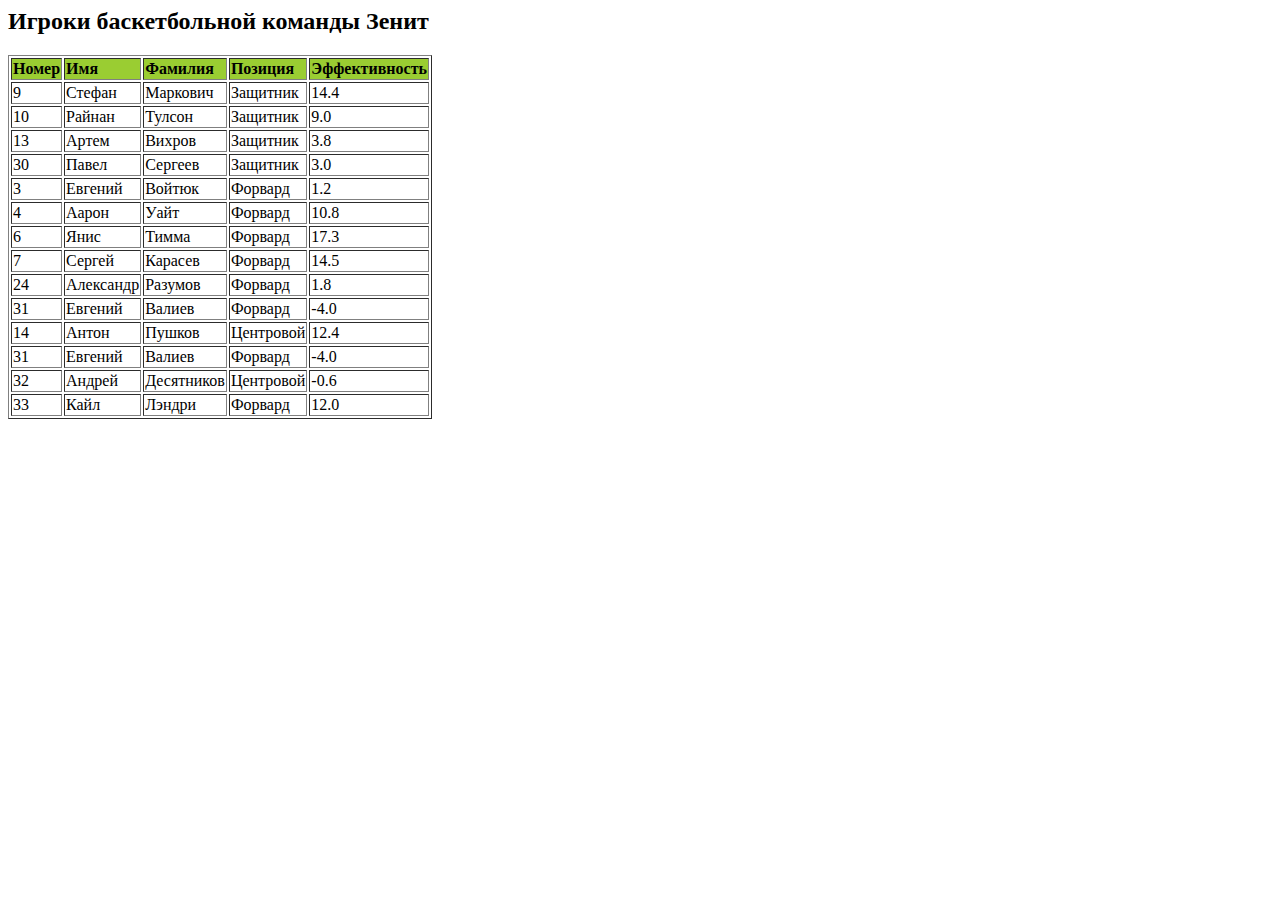
<file: b.html>
<html>
 <head>
  <meta http-equiv="Content-Type" content="text/html; charset=utf-8">
  <title>Пример Магнитова</title>
 </head>
 <body>
<h2>Игроки баскетбольной команды Зенит</h2>
<table border="1">
   <tr bgcolor="#9acd32">
      <th style="text-align:left">Номер</th>
      <th style="text-align:left">Имя</th>
      <th style="text-align:left">Фамилия</th>
      <th style="text-align:left">Позиция</th>
      <th style="text-align:left">Эффективность</th>
   </tr>
   <tr>
      <td> 9 </td>
      <td> Стефан </td>
      <td> Маркович </td>
      <td> Защитник </td>
      <td> 14.4 </td>
   </tr>
   <tr>
      <td> 10 </td>
      <td> Райнан </td>
      <td> Тулсон </td>
      <td> Защитник </td>
      <td> 9.0 </td>
   </tr>
   <tr>
      <td> 13 </td>
      <td> Артем </td>
      <td> Вихров </td>
      <td> Защитник </td>
      <td> 3.8 </td>
   </tr>
   <tr>
      <td> 30 </td>
      <td> Павел </td>
      <td> Сергеев </td>
      <td> Защитник </td>
      <td> 3.0 </td>
   </tr>
   <tr>
      <td> 3 </td>
      <td> Евгений </td>
      <td> Войтюк </td>
      <td> Форвард </td>
      <td> 1.2 </td>
   </tr>
   <tr>
      <td> 4 </td>
      <td> Аарон </td>
      <td> Уайт </td>
      <td> Форвард </td>
      <td> 10.8 </td>
   </tr>
   <tr>
      <td> 6 </td>
      <td> Янис </td>
      <td> Тимма </td>
      <td> Форвард </td>
      <td> 17.3 </td>
   </tr>
   <tr>
      <td> 7 </td>
      <td> Сергей </td>
      <td> Карасев </td>
      <td> Форвард </td>
      <td> 14.5 </td>
   </tr>
   <tr>
      <td> 24 </td>
      <td> Александр </td>
      <td> Разумов </td>
      <td> Форвард </td>
      <td> 1.8 </td>
   </tr>
   <tr>
      <td> 31 </td>
      <td> Евгений </td>
      <td> Валиев </td>
      <td> Форвард </td>
      <td> -4.0 </td>
   </tr>
   <tr>
      <td> 14 </td>
      <td> Антон </td>
      <td> Пушков </td>
      <td> Центровой </td>
      <td> 12.4 </td>
   </tr>
   <tr>
      <td> 31 </td>
      <td> Евгений </td>
      <td> Валиев </td>
      <td> Форвард </td>
      <td> -4.0 </td>
   </tr>
   <tr>
      <td> 32 </td>
      <td> Андрей </td>
      <td> Десятников </td>
      <td> Центровой </td>
      <td> -0.6 </td>
   </tr>
   <tr>
      <td> 33 </td>
      <td> Кайл </td>
      <td> Лэндри </td>
      <td> Форвард </td>
      <td> 12.0 </td>
   </tr>
</table>
 </body>
</html>
</file>
